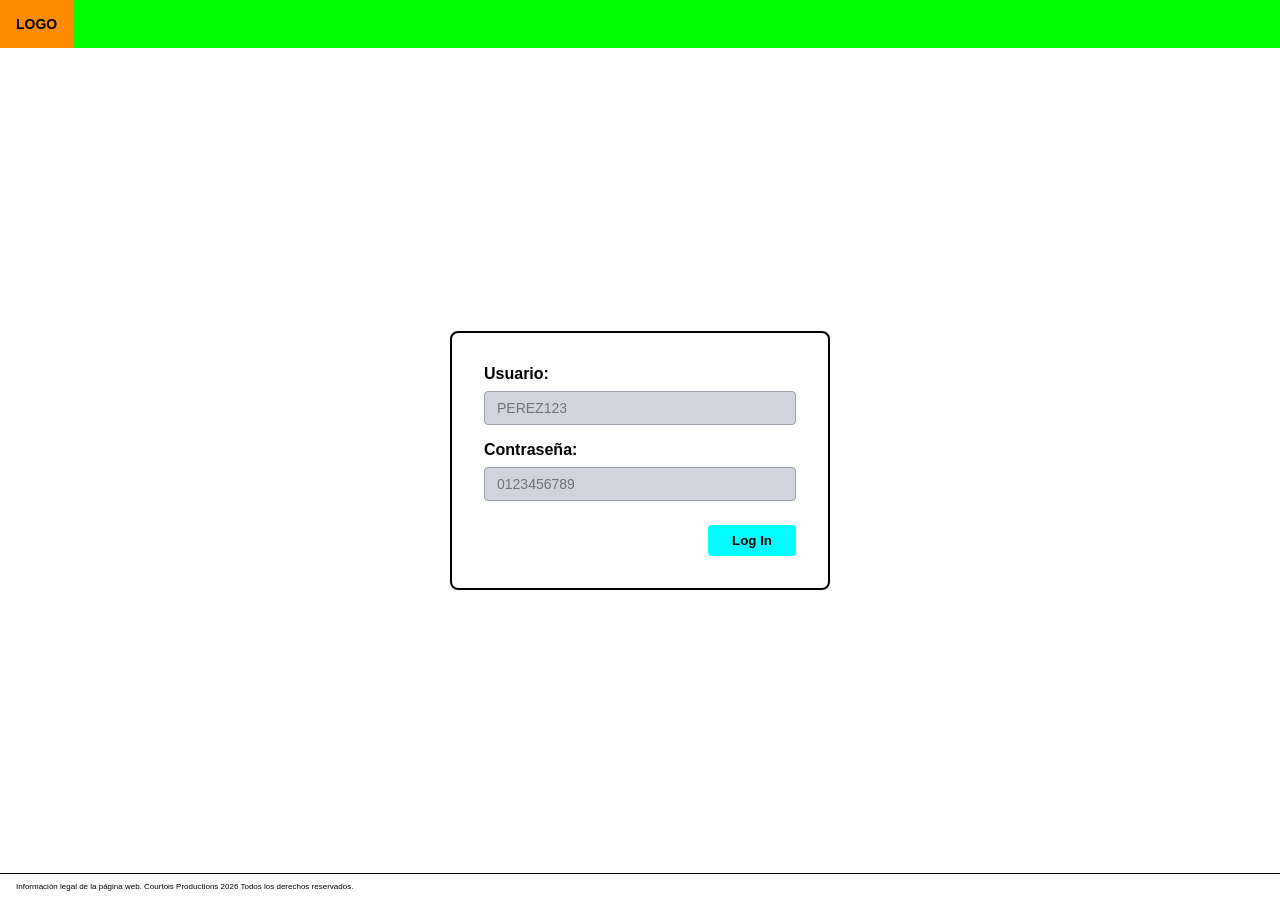
<file: static/index.html>
<!DOCTYPE html>
<html lang="es">
<head>
    <meta charset="UTF-8">
    <meta name="viewport" content="width=device-width, initial-scale=1.0">
    <title>Login - Courtois Productions</title>
    <link rel="stylesheet" href="styles.css">
</head>
<body>
	<script src="script.js"></script>
    <!-- Header -->
    <header class="header">
        <div class="logo-container">
            <span class="logo-text">LOGO</span>
        </div>
    </header>

    <!-- Main Content -->
    <main class="main-content">
        <div class="login-box">
            <form id="loginForm">
                <!-- Usuario -->
                <div class="form-group">
                    <label for="usuario" class="form-label">Usuario:</label>
                    <input 
                        type="text" 
                        id="usuario" 
                        name="usuario"
                        placeholder="PEREZ123"
                        class="form-input"
                    />
                </div>

                <!-- Contraseña -->
                <div class="form-group">
                    <label for="password" class="form-label">Contraseña:</label>
                    <input 
                        type="password" 
                        id="password" 
                        name="password"
                        placeholder="0123456789"
                        class="form-input"
                    />
                </div>

                <!-- Button -->
                <div class="button-container">
                    <button type="submit" class="login-button">Log In</button>
                </div>
            </form>
        </div>
    </main>

    <!-- Footer -->
    <footer class="footer">
        <p class="footer-text">
            Información legal de la página web. Courtois Productions 2026 Todos los derechos reservados.
        </p>
    </footer>

    <script src="script.js"></script>
</body>
</html>
</file>
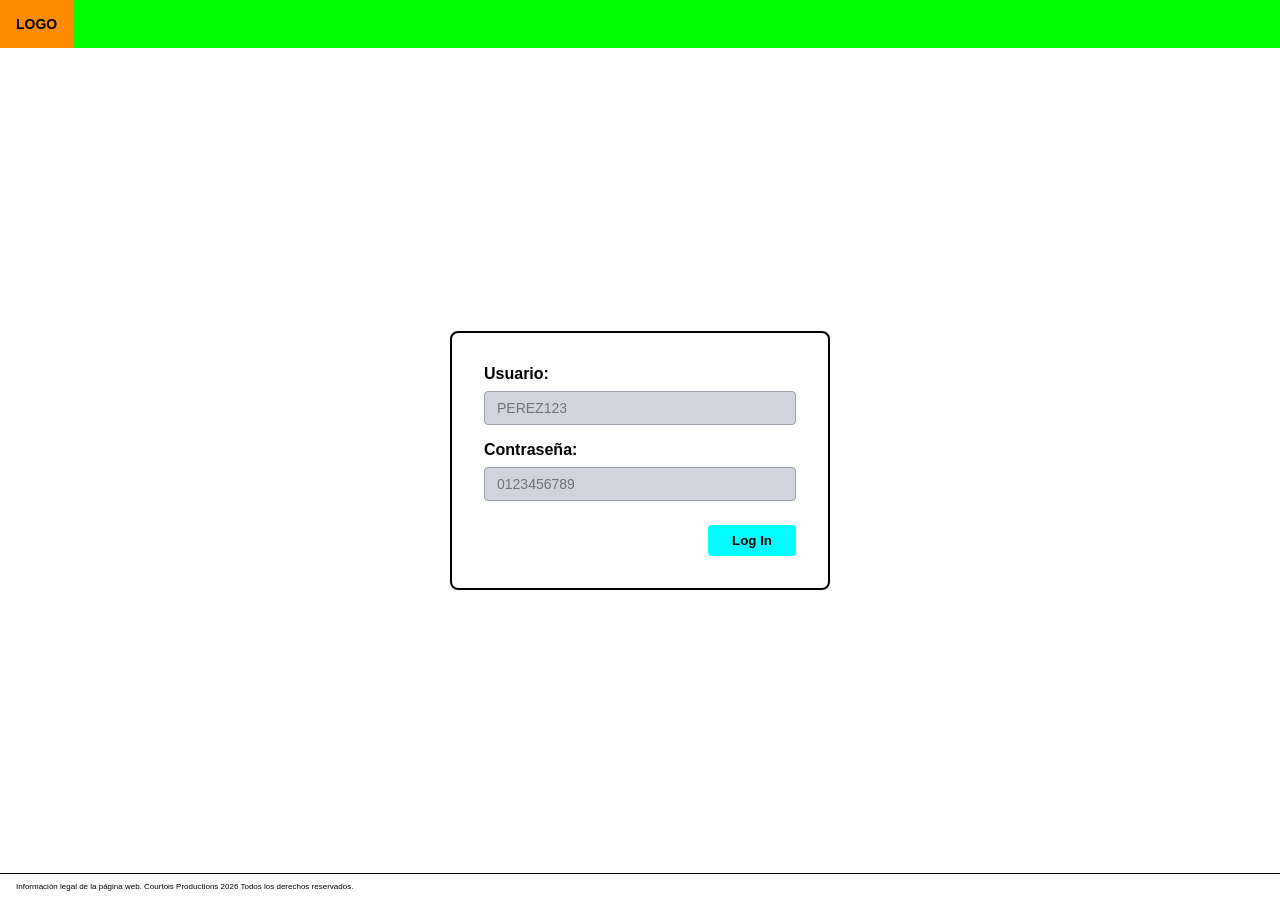
<file: static/panel1/index.html>
<!DOCTYPE html>
<html lang="es">
<head>
    <meta charset="UTF-8">
    <meta name="viewport" content="width=device-width, initial-scale=1.0">
    <title>Panel de Control - Courtois Productions</title>
    <link rel="stylesheet" href="styles.css">
</head>
<body>
    <!-- Header -->
    <header class="header">
        <div class="logo-container">
            <span class="logo-text">SG²</span>
        </div>
    </header>

    <!-- Main Content -->
    <main class="main-content">
        <div class="panel-container">
            <!-- Grid de botones -->
            <div class="button-grid">
                <!-- Fila 1 -->
                <button class="panel-button finanzas" id="btnFinanzas">
                    FINANZAS
                </button>
                <button class="panel-button pedir-orden" id="btnPedirOrden">
                    PEDIR ORDEN
                </button>

                <!-- Fila 2 -->
                <button class="panel-button empleados" id="btnEmpleados">
                    EMPLEADOS
                </button>
                <button class="panel-button platillos" id="btnPlatillos">
                    PLATILLOS
                </button>

                <!-- Fila 3 -->
                <button class="panel-button inventario" id="btnInventario">
                    INVENTARIO
                </button>
                <button class="logout-button" id="btnLogout">
                    LOG OUT
                </button>
            </div>
        </div>
    </main>

    <!-- Footer -->
    <footer class="footer">
        <p class="footer-text">
            Información legal de la página web. Courtois Productions 2026 Todos los derechos reservados.
        </p>
    </footer>

    <script src="script.js"></script>
</body>
</html>
</file>
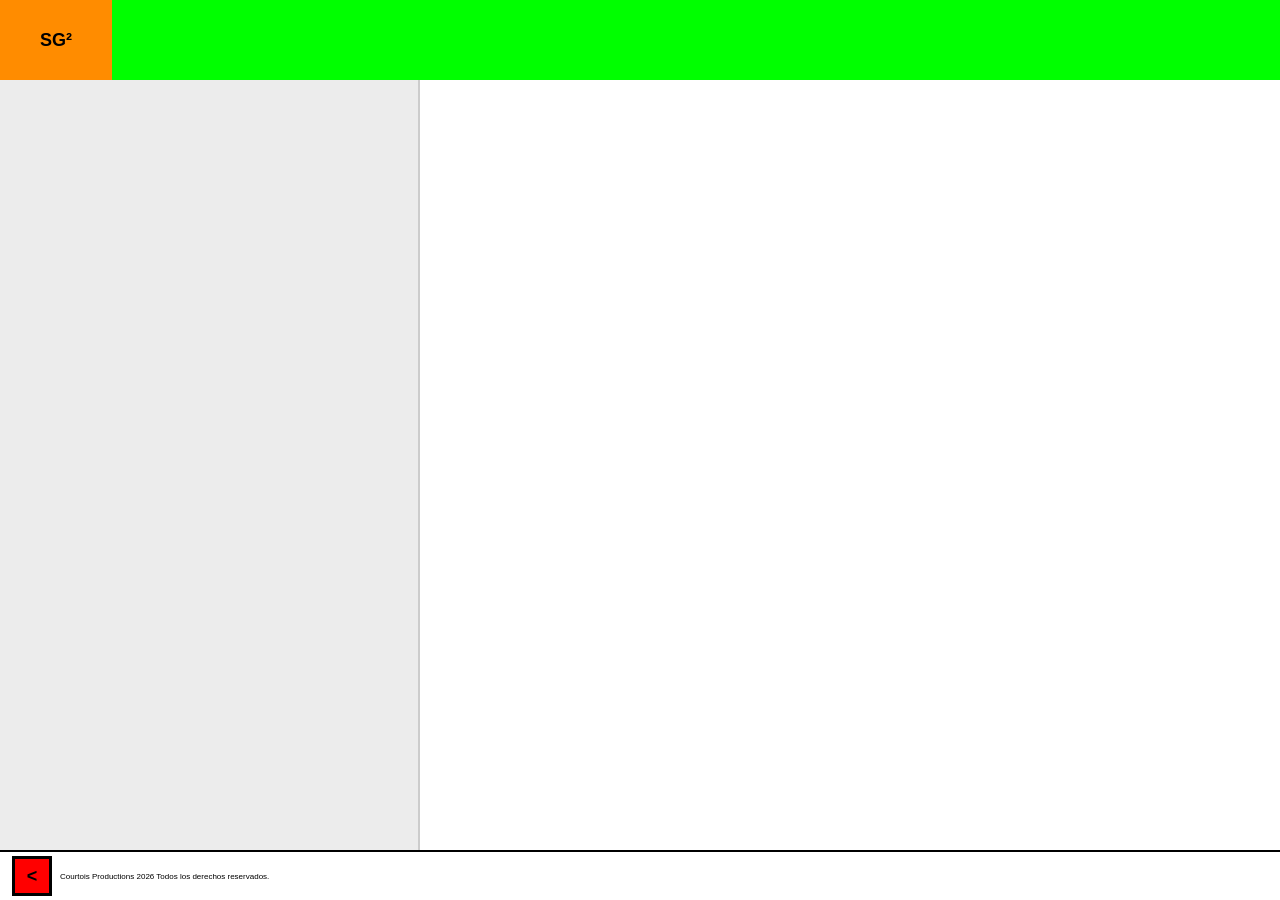
<file: static/panel1/empleado/index.html>
<!DOCTYPE html>
<html lang="es">
<head>
    <meta charset="UTF-8">
    <meta name="viewport" content="width=device-width, initial-scale=1.0">
    <title>Empleados - SG²</title>
    <link rel="stylesheet" href="empleados.css">
</head>
<body>
    <header class="header"><div class="logo">SG²</div></header>
    <main class="main-content">
        <div class="panel-lista" id="panel-lista">
            <div id="empleados-grid" class="empleados-grid"></div>
        </div>
        <div class="panel-info" id="panel-info">
            <div class="info-container">
                <div class="info-header">INFORMACIÓN</div>
                <div class="info-content">
                    <div class="info-field"><span class="info-label">NOMBRE:</span><span class="info-value" id="nombre-value"></span></div>
                    <div class="info-field"><span class="info-label">APELLIDOS:</span><span class="info-value" id="apellidos-value"></span></div>
                    <div class="info-field"><span class="info-label">TELEFONO:</span><span class="info-value" id="telefono-value"></span></div>
                    <div class="info-field"><span class="info-label">SALARIO:</span><span class="info-value" id="salario-value"></span></div>
                </div>
                <div class="info-buttons">
                    <button class="btn btn-cyan" onclick="cerrarInfo()">CERRAR</button>
                    <button class="btn btn-green" id="btn-agregar">AGREGAR</button>
                </div>
            </div>
        </div>
    </main>
    <footer class="footer">
        Courtois Productions 2026 Todos los derechos reservados.
        <button onclick="history.back()" style="position:absolute;bottom:50%;transform:translateY(50%);left:12px;background:#ff0000;border:3px solid black;font-size:18px;font-weight:bold;width:40px;height:40px;cursor:pointer;">&lt;</button>
    </footer>
    <script src="empleados.js"></script>
</body>
</html>
</file>
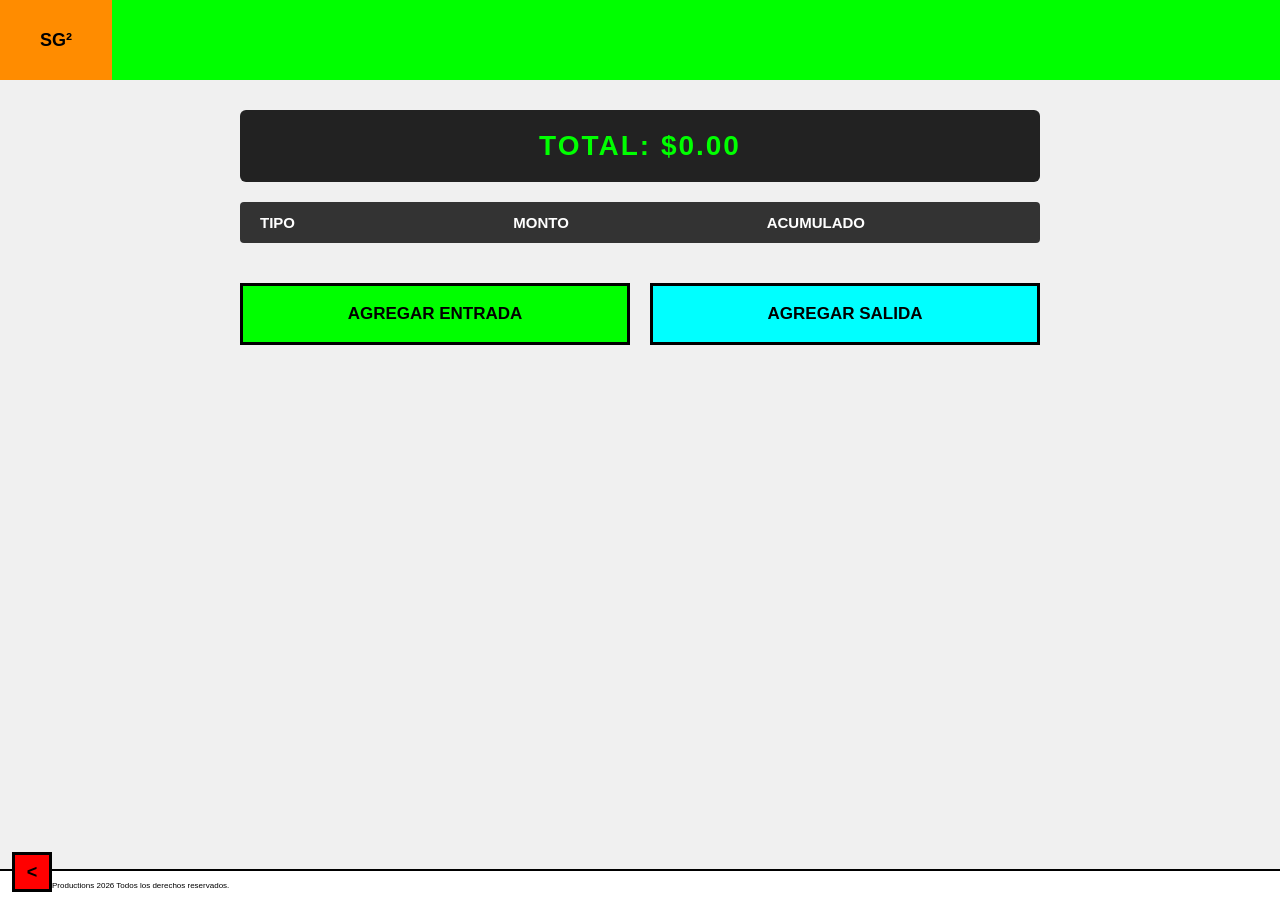
<file: static/panel1/finanzas/index.html>
<!DOCTYPE html>
<html lang="es">
<head>
    <meta charset="UTF-8">
    <meta name="viewport" content="width=device-width, initial-scale=1.0">
    <title>Finanzas - SG²</title>
    <link rel="stylesheet" href="finanzas.css">
</head>
<body>
    <header class="header"><div class="logo">SG²</div></header>
    <main class="main-content">
        <div class="finanzas-container">
            <div class="total-banner">TOTAL: <span id="total-value">$0.00</span></div>
            <div class="registros-header">
                <span>TIPO</span>
                <span>MONTO</span>
                <span>ACUMULADO</span>
            </div>
            <div id="registros-lista" class="registros-lista"></div>
            <div class="action-buttons">
                <button class="btn btn-entrada" id="btn-entrada">AGREGAR ENTRADA</button>
                <button class="btn btn-salida" id="btn-salida">AGREGAR SALIDA</button>
            </div>
        </div>
    </main>
    <footer class="footer">
        Courtois Productions 2026 Todos los derechos reservados.
        <button onclick="history.back()" style="position:absolute;bottom:8px;left:12px;background:#ff0000;border:3px solid black;font-size:18px;font-weight:bold;width:40px;height:40px;cursor:pointer;">&lt;</button>
    </footer>
    <script src="finanzas.js"></script>
</body>
</html>
</file>
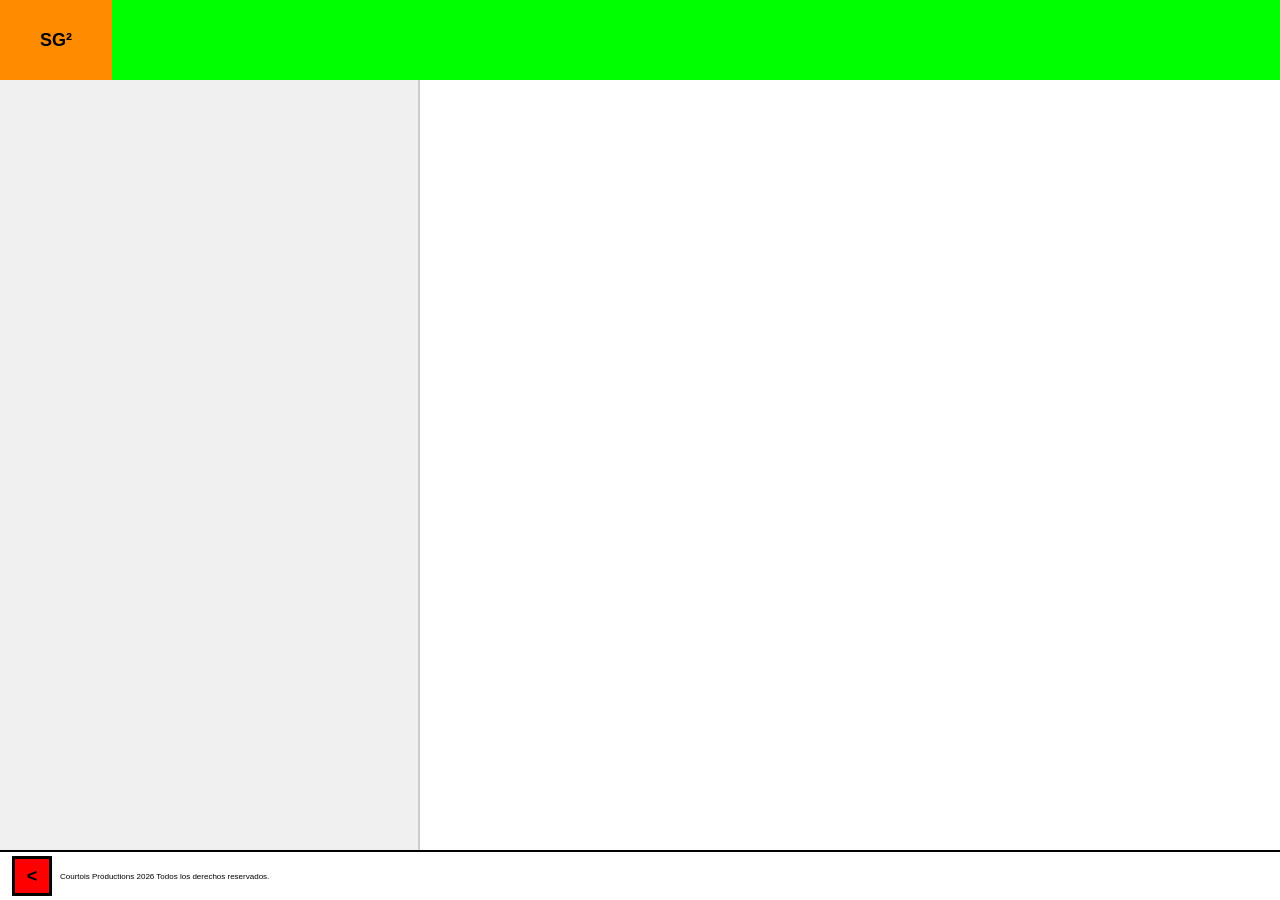
<file: static/panel1/inventario/index.html>
<!DOCTYPE html>
<html lang="es">
<head>
    <meta charset="UTF-8">
    <meta name="viewport" content="width=device-width, initial-scale=1.0">
    <title>Inventario - SG²</title>
    <link rel="stylesheet" href="inventario.css">
</head>
<body>
    <header class="header"><div class="logo">SG²</div></header>
    <main class="main-content">
        <div class="panel-lista">
            <div id="inventario-grid" class="inventario-grid"></div>
        </div>
        <div class="panel-info" id="panel-info">
            <div class="info-container">
                <div class="info-header">INFORMACIÓN</div>
                <div class="info-content">
                    <div class="info-field"><span class="info-label">CÓDIGO:</span><span class="info-value" id="codigo-value"></span></div>
                    <div class="info-field"><span class="info-label">NOMBRE:</span><span class="info-value" id="nombre-value"></span></div>
                    <div class="info-field"><span class="info-label">DESCRIPCIÓN:</span><span class="info-value" id="descripcion-value"></span></div>
                    <div class="info-field"><span class="info-label">CANTIDAD:</span><span class="info-value" id="cantidad-value"></span></div>
                </div>
                <div class="info-buttons">
                    <button class="btn btn-cyan" onclick="cerrarInfo()">CERRAR</button>
                    <button class="btn btn-green" id="btn-agregar">AGREGAR</button>
                </div>
            </div>
        </div>
    </main>
    <footer class="footer">
        Courtois Productions 2026 Todos los derechos reservados.
        <button onclick="history.back()" style="position:absolute;bottom:50%;transform:translateY(50%);left:12px;background:#ff0000;border:3px solid black;font-size:18px;font-weight:bold;width:40px;height:40px;cursor:pointer;">&lt;</button>
    </footer>
    <script src="inventario.js"></script>
</body>
</html>
</file>
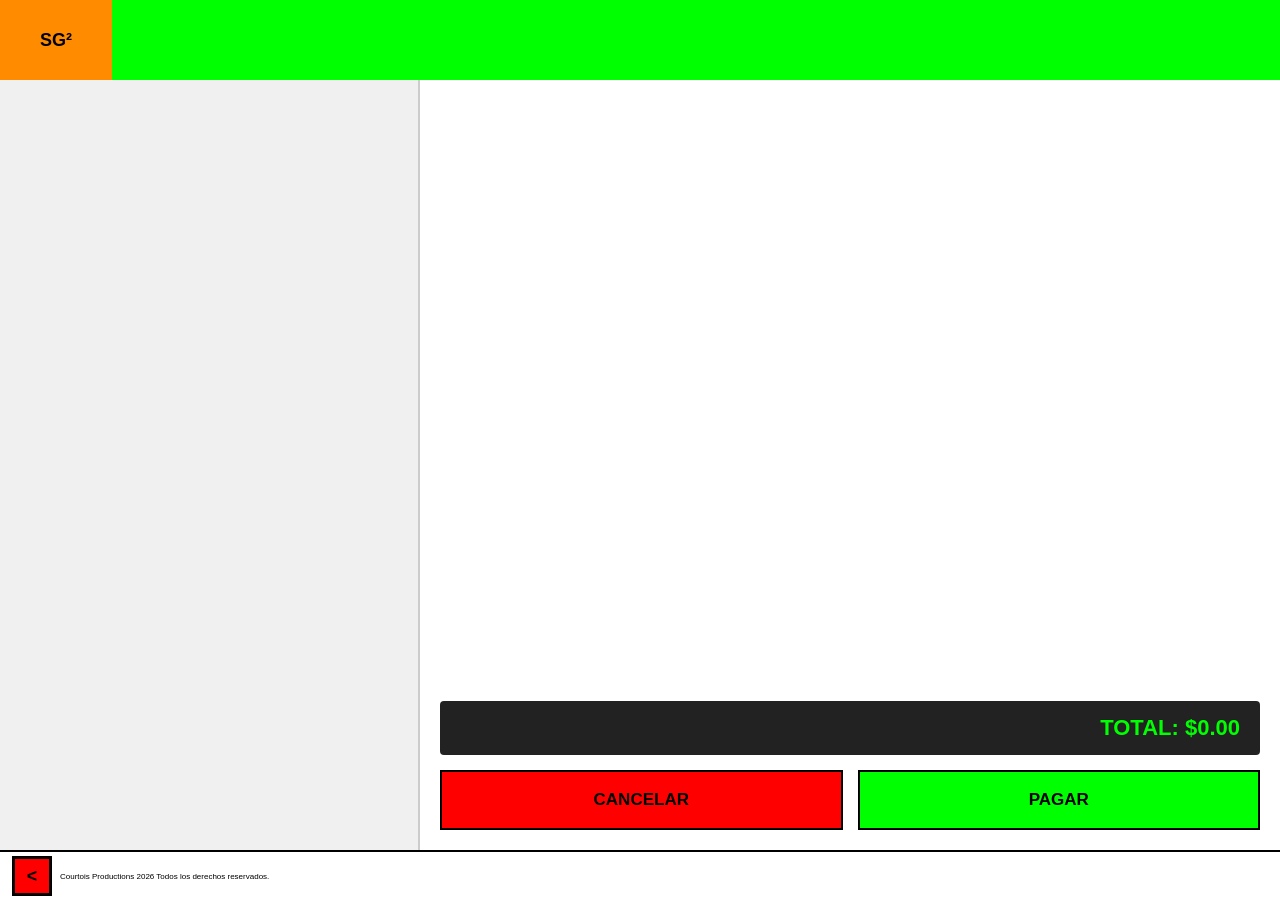
<file: static/panel1/pedirorden/index.html>
<!DOCTYPE html>
<html lang="es">
<head>
    <meta charset="UTF-8">
    <meta name="viewport" content="width=device-width, initial-scale=1.0">
    <title>Pedir Orden - SG²</title>
    <link rel="stylesheet" href="pedir-orden.css">
</head>
<body>
    <header class="header"><div class="logo">SG²</div></header>
    <main class="main-content">
        <div class="left-column">
            <div id="platillos-grid" class="platillos-grid"></div>
        </div>
        <div class="right-column">
            <div id="orden-lista" class="orden-lista"></div>
            <div id="total-display" class="total-display">TOTAL: $0.00</div>
            <div class="action-buttons">
                <button class="btn btn-cancel" id="btn-cancelar">CANCELAR</button>
                <button class="btn btn-pay" id="btn-pagar">PAGAR</button>
            </div>
        </div>
    </main>

    <div id="modal-overlay" class="modal-overlay" style="display:none;">
        <div class="modal">
            <h2 class="modal-title">CONFIRMAR ORDEN</h2>
            <div class="modal-field">
                <label>Nombre del cliente:</label>
                <input type="text" id="input-cliente" placeholder="Nombre">
            </div>
            <div class="modal-field">
                <label>Tipo de orden:</label>
                <select id="input-tipoorden">
                    <option value="local">Local</option>
                    <option value="llevar">Para llevar</option>
                </select>
            </div>
            <div class="modal-field">
                <label>Metodo de pago:</label>
                <select id="input-tipopago">
                    <option value="efectivo">Efectivo</option>
                    <option value="tarjeta">Tarjeta</option>
                </select>
            </div>
            <div class="modal-field">
                <label>Total recibido:</label>
                <input type="number" id="modal-total" placeholder="0.00">
            </div>
            <div class="modal-field">
                <label>Cambio:</label>
                <input type="text" id="input-cambio" readonly value="0.00">
            </div>
            <div class="modal-buttons">
                <button class="btn btn-cancel" id="btn-cerrar-modal">CANCELAR</button>
                <button class="btn btn-pay" id="btn-confirmar-pago">CONFIRMAR</button>
            </div>
        </div>
    </div>

    <footer class="footer">
        Courtois Productions 2026 Todos los derechos reservados.
        <button onclick="history.back()" style="position:absolute;bottom:50%;transform:translateY(50%);left:12px;background:#ff0000;border:3px solid black;font-size:18px;font-weight:bold;width:40px;height:40px;cursor:pointer;">&lt;</button>
    </footer>
    <script src="pedir-orden.js"></script>
</body>
</html>
</file>
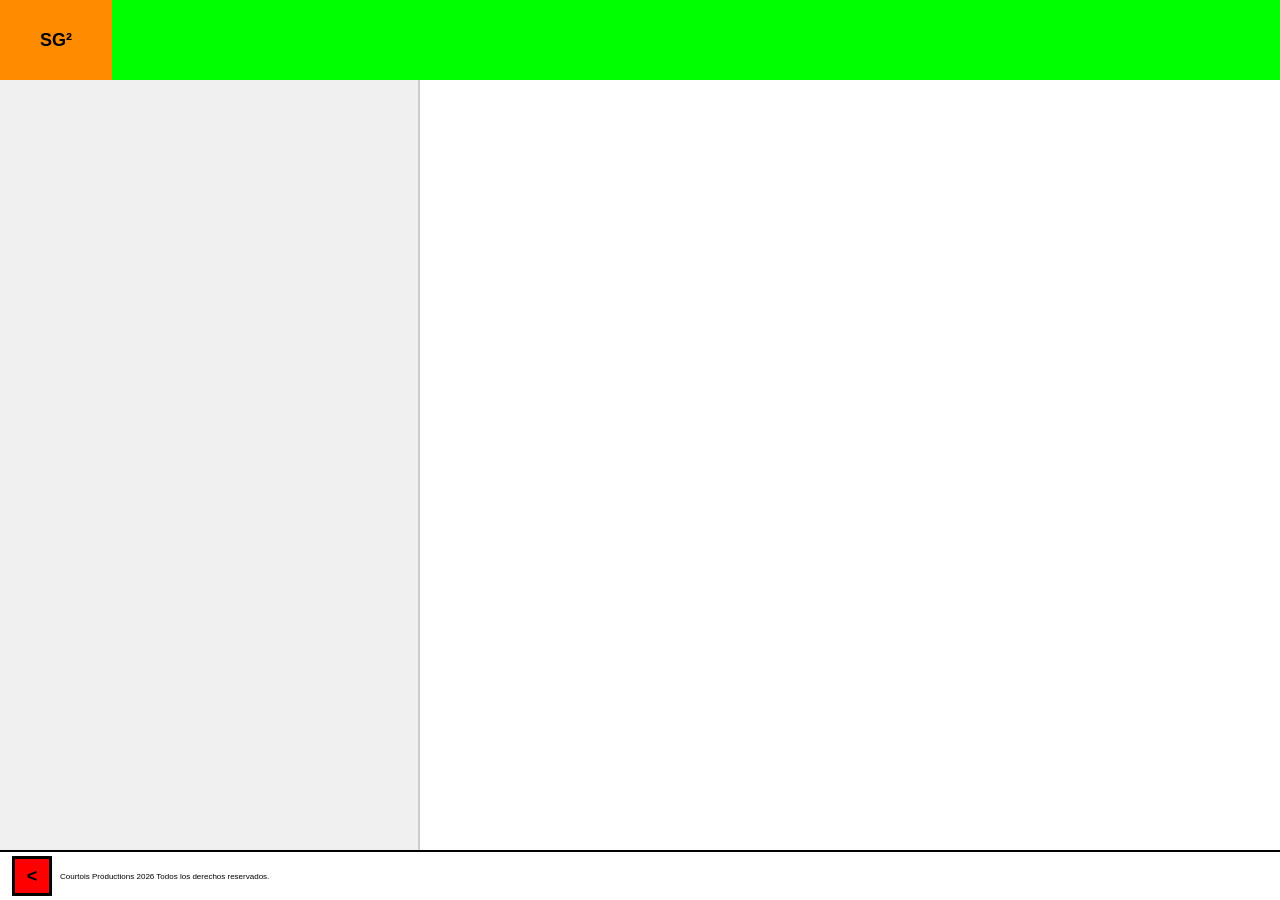
<file: static/panel1/platillo/index.html>
<!DOCTYPE html>
<html lang="es">
<head>
    <meta charset="UTF-8">
    <meta name="viewport" content="width=device-width, initial-scale=1.0">
    <title>Platillos - SG²</title>
    <link rel="stylesheet" href="platillos.css">
</head>
<body>
    <header class="header"><div class="logo">SG²</div></header>
    <main class="main-content">
        <div class="panel-lista">
            <div id="platillos-grid" class="platillos-grid"></div>
        </div>
        <div class="panel-info" id="panel-info">
            <div class="info-container">
                <div class="info-header">INFORMACIÓN</div>
                <div class="info-content">
                    <div class="info-field"><span class="info-label">CÓDIGO:</span><span class="info-value" id="codigo-value"></span></div>
                    <div class="info-field"><span class="info-label">NOMBRE:</span><span class="info-value" id="nombre-value"></span></div>
                    <div class="info-field"><span class="info-label">DESCRIPCIÓN:</span><span class="info-value" id="descripcion-value"></span></div>
                    <div class="info-field"><span class="info-label">PRECIO:</span><span class="info-value" id="precio-value"></span></div>
                </div>
                <div class="info-buttons">
                    <button class="btn btn-cyan" onclick="cerrarInfo()">CERRAR</button>
                    <button class="btn btn-green" id="btn-agregar">AGREGAR</button>
                </div>
            </div>
        </div>
    </main>
    <footer class="footer">
        Courtois Productions 2026 Todos los derechos reservados.
        <button onclick="history.back()" style="position:absolute;bottom:50%;transform:translateY(50%);left:12px;background:#ff0000;border:3px solid black;font-size:18px;font-weight:bold;width:40px;height:40px;cursor:pointer;">&lt;</button>
    </footer>
    <script src="platillos.js"></script>
</body>
</html>
</file>
<file: static/styles.css>
* {
    margin: 0;
    padding: 0;
    box-sizing: border-box;
}

body {
    min-height: 100vh;
    display: flex;
    flex-direction: column;
    background-color: white;
    font-family: -apple-system, BlinkMacSystemFont, 'Segoe UI', 'Roboto', 'Oxygen', 'Ubuntu', 'Cantarell', sans-serif;
}

/* Header */
.header {
    background-color: #00FF00;
    height: 48px;
    display: flex;
    align-items: center;
}

.logo-container {
    background-color: #FF8C00;
    padding: 8px 16px;
    height: 100%;
    display: flex;
    align-items: center;
}

.logo-text {
    color: black;
    font-weight: bold;
    font-size: 14px;
}

/* Main Content */
.main-content {
    flex: 1;
    display: flex;
    align-items: center;
    justify-content: center;
}

.login-box {
    border: 2px solid black;
    border-radius: 8px;
    padding: 32px;
    width: 380px;
    background-color: white;
}

.form-group {
    margin-bottom: 16px;
}

.form-label {
    display: block;
    color: black;
    font-weight: 600;
    margin-bottom: 8px;
}

.form-input {
    width: 100%;
    padding: 8px 12px;
    background-color: #D1D5DB;
    color: black;
    border-radius: 4px;
    border: 1px solid #9CA3AF;
    font-size: 14px;
}

.form-input:focus {
    outline: none;
    border-color: #6B7280;
}

.form-input::placeholder {
    color: #6B7280;
}

.button-container {
    display: flex;
    justify-content: flex-end;
    padding-top: 8px;
}

.login-button {
    background-color: #00FFFF;
    color: black;
    padding: 8px 24px;
    border-radius: 4px;
    font-weight: 600;
    border: none;
    cursor: pointer;
    transition: background-color 0.2s;
}

.login-button:hover {
    background-color: #00DDDD;
}

/* Footer */
.footer {
    border-top: 1px solid black;
    padding: 8px 16px;
}

.footer-text {
    color: black;
    font-size: 8px;
    line-height: 1.2;
}
</file>
<file: static/panel1/styles.css>
* {
    margin: 0;
    padding: 0;
    box-sizing: border-box;
}

body {
    min-height: 100vh;
    display: flex;
    flex-direction: column;
    background-color: white;
    font-family: -apple-system, BlinkMacSystemFont, 'Segoe UI', 'Roboto', 'Oxygen', 'Ubuntu', 'Cantarell', sans-serif;
}

/* Header */
.header {
    background-color: #00FF00;
    height: 48px;
    display: flex;
    align-items: center;
    border-bottom: 2px solid black;
}

.logo-container {
    background-color: #FF8C00;
    padding: 8px 16px;
    height: 100%;
    display: flex;
    align-items: center;
}

.logo-text {
    color: black;
    font-weight: bold;
    font-size: 14px;
}

/* Main Content */
.main-content {
    flex: 1;
    display: flex;
    align-items: center;
    justify-content: center;
    padding: 20px;
}

.panel-container {
    width: 100%;
    max-width: 1500px;
    border: 3px solid black;
    padding: 16px;
    background-color: white;
}

.button-grid {
    display: grid;
    grid-template-columns: 1fr 1fr;
    gap: 16px;
}

/* Botones del panel */
.panel-button {
    height: 120px;
    border: 2px solid black;
    font-weight: bold;
    font-size: 18px;
    cursor: pointer;
    transition: opacity 0.2s, transform 0.1s;
    color: black;
}

.panel-button:hover {
    transform: scale(1.02);
}

.panel-button:active {
    transform: scale(0.9);
}

/* Colores específicos */
.finanzas {
    background-color: #00ff00;
    font-size: 50px;
}

.finanzas:hover {
    background-color: #00BB00;
    transform: scale(1.02);
}

.finanzas:active {
    transform: scale(0.98);
    background-color: #ffffff;
}


.pedir-orden {
    background-color: #FFFF00;
    font-size: 50px;
}

.pedir-orden:hover {
    background-color: #d3d301;
    transform: scale(1.02);
}

.pedir-orden:active {
    transform: scale(0.98);
    background-color: #ffffff;
}


.empleados {
    background-color: #00FFFF;
    font-size: 50px;
}

.empleados:hover {
    background-color: #00c3ff;
    transform: scale(1.02);
}

.empleados:active {
    transform: scale(0.98);
    background-color: #ffffff;
}


.platillos {
    background-color: #FF9900;
    font-size: 50px;
}

.platillos:hover {
    background-color: #cf7c00;
    transform: scale(1.02);
}

.platillos:active {
    transform: scale(0.98);
    background-color: #ffffff;
}


.inventario {
    background-color: #f700ff;
    color: black;
    font-size: 50px;
}

.inventario:hover {
    background-color: #ba00c0;
    transform: scale(1.02);
}

.inventario:active {
    transform: scale(0.98);
    background-color: #ffffff;
}

/* Botón Logout */
.logout-button {
    height: 120px;
    background-color: white;
    border: 2px solid black;
    font-weight: bold;
    font-size: 56px;
    cursor: pointer;
    transition: background-color 0.2s, transform 0.1s;
    line-height: 1.2;
}

.logout-button:hover {
    background-color: #ff8080;
    transform: scale(1.02);
}

.logout-button:active {
    transform: scale(0.98);
    background-color: #ff0000;
}

/* Footer */
.footer {
    border-top: 1px solid black;
    padding: 8px 16px;
}

.footer-text {
    color: black;
    font-size: 8px;
    line-height: 1.2;
}

/* Responsive */
@media (max-width: 600px) {
    .button-grid {
        grid-template-columns: 1fr;
    }
    
    .panel-button,
    .logout-button {
        height: 80px;
    }
}
</file>
<file: static/panel1/empleado/empleados.css>
* { margin:0; padding:0; box-sizing:border-box; }
body { font-family:Arial,sans-serif; display:flex; flex-direction:column; height:100vh; overflow:hidden; background:white; }
.header { background:#00FF00; height:80px; display:flex; align-items:center; flex-shrink:0; }
.logo { background:#FF8C00; padding:20px 40px; height:100%; display:flex; align-items:center; font-weight:bold; font-size:18px; }
.main-content { flex:1; display:flex; overflow:hidden; background:#ffffff; }
.panel-lista { flex:0 0 420px; overflow-y:auto; padding:20px; border-right:2px solid #ccc; background:#ececec; }
.panel-info { flex:1; padding:30px; overflow-y:auto; display:none; background:white;}
.empleados-grid { display:grid; grid-template-columns:repeat(2,1fr); gap:30px; }
.empleado-card { cursor:pointer; text-align:center; }
.empleado-card:hover { opacity:0.8; }
.card-img { width:150px; height:150px; border:2px solid black; background:white; object-fit:cover; display:block; margin:0 auto 10px; }
.nombre-emp { font-size:14px; font-weight:500; background:#c4c4c4;}
.info-container { background:white; border:2px solid black; max-width:1000px; }
.info-header { border:3px solid black; padding:20px; text-align:center; font-size:24px; font-weight:bold; margin:20px; }
.info-content { padding:0 40px; background:#e0e0e0; }
.info-field { padding:15px 0; display:flex; align-items:center; border-bottom:1px solid #999; }
.info-label { font-weight:bold; font-size:16px; min-width:130px; }
.info-value { font-size:16px; }
.info-buttons { padding:20px; display:flex; gap:10px; }
.btn { flex:1; padding:15px; font-size:16px; font-weight:bold; border:2px solid black; cursor:pointer; transition:opacity 0.3s; }
.btn:hover { opacity:0.8; }
.btn-cyan { background:#00FFFF; color:black; }
.btn-green { background:#00FF00; color:black; }
.footer { position:relative; border-top:2px solid black; padding:10px 20px 10px 60px; font-size:8px; background:white; min-height:50px; display:flex; align-items:center; flex-shrink:0; }
</file>
<file: static/panel1/finanzas/finanzas.css>
* { margin:0; padding:0; box-sizing:border-box; }
body { font-family:Arial,sans-serif; display:flex; flex-direction:column; min-height:100vh; background:white; }
.header { background:#00FF00; height:80px; display:flex; align-items:center; }
.logo { background:#FF8C00; padding:20px 40px; height:100%; display:flex; align-items:center; font-weight:bold; font-size:18px; }
.main-content { flex:1; padding:30px; background:#f0f0f0; display:flex; justify-content:center; align-items:flex-start; }
.finanzas-container { width:100%; max-width:800px; display:flex; flex-direction:column; gap:20px; }
.total-banner { background:#222; color:#00FF00; font-size:28px; font-weight:bold; padding:20px 30px; border-radius:6px; text-align:center; letter-spacing:2px; }
.registros-header { display:grid; grid-template-columns:1fr 1fr 1fr; background:#333; color:white; font-weight:bold; font-size:15px; padding:12px 20px; border-radius:4px; }
.registros-lista { display:flex; flex-direction:column; gap:6px; max-height:340px; overflow-y:auto; padding-right:4px; }
.registro-row { display:grid; grid-template-columns:1fr 1fr 1fr; padding:14px 20px; border-radius:4px; font-size:15px; font-weight:500; }
.registro-row.entrada { background:#d4f5d4; border-left:5px solid #00BB00; }
.registro-row.salida { background:#fde0e0; border-left:5px solid #FF0000; }
.reg-tipo { font-weight:bold; }
.action-buttons { display:flex; gap:20px; }
.btn { flex:1; padding:18px; font-size:17px; font-weight:bold; border:3px solid black; cursor:pointer; transition:opacity 0.3s; }
.btn:hover { opacity:0.8; }
.btn-entrada { background:#00FF00; color:black; }
.btn-salida { background:#00FFFF; color:black; }
.footer { position:relative; border-top:2px solid black; padding:10px 20px; font-size:8px; background:white; }
</file>
<file: static/panel1/inventario/inventario.css>
* { margin:0; padding:0; box-sizing:border-box; }
body { font-family:Arial,sans-serif; display:flex; flex-direction:column; height:100vh; overflow:hidden; background:white; }
.header { background:#00FF00; height:80px; display:flex; align-items:center; flex-shrink:0; }
.logo { background:#FF8C00; padding:20px 40px; height:100%; display:flex; align-items:center; font-weight:bold; font-size:18px; }
.main-content { flex:1; display:flex; overflow:hidden; background:#ffffff; }
.panel-lista { flex:0 0 420px; overflow-y:auto; padding:20px; border-right:2px solid #ccc;  background:#f0f0f0;}
.panel-info { flex:1; padding:30px; overflow-y:auto; display:none;  background:#ffffff;}
.inventario-grid { display:grid; grid-template-columns:repeat(2,1fr); gap:30px; }
.inventario-card { cursor:pointer; text-align:center; }
.inventario-card:hover { opacity:0.8; }
.card-img { width:150px; height:150px; border:2px solid black; background:white; object-fit:cover; display:block; margin:0 auto 10px; }
.nombre-item { font-size:14px; font-weight:500; background:#c4c4c4;}
.info-container { background:white; border:2px solid black; max-width:1000px; }
.info-header { border:3px solid black; padding:20px; text-align:center; font-size:24px; font-weight:bold; margin:20px; }
.info-content { padding:0 40px; background:#e0e0e0; }
.info-field { padding:15px 0; display:flex; align-items:center; border-bottom:1px solid #999; }
.info-label { font-weight:bold; font-size:16px; min-width:140px; }
.info-value { font-size:16px; }
.info-buttons { padding:20px; display:flex; gap:10px; }
.btn { flex:1; padding:15px; font-size:16px; font-weight:bold; border:2px solid black; cursor:pointer; transition:opacity 0.3s; }
.btn:hover { opacity:0.8; }
.btn-cyan { background:#00FFFF; color:black; }
.btn-green { background:#00FF00; color:black; }
.footer { position:relative; border-top:2px solid black; padding:10px 20px 10px 60px; font-size:8px; background:white; min-height:50px; display:flex; align-items:center; flex-shrink:0; }
</file>
<file: static/panel1/pedirorden/pedir-orden.css>
* { margin:0; padding:0; box-sizing:border-box; }
body { font-family:Arial,sans-serif; display:flex; flex-direction:column; height:100vh; background:white; overflow:hidden; }
.header { background:#00FF00; height:80px; display:flex; align-items:center; flex-shrink:0; }
.logo { background:#FF8C00; padding:20px 40px; height:100%; display:flex; align-items:center; font-weight:bold; font-size:18px; }
.main-content { flex:1; display:flex; background:#f0f0f0; overflow:hidden; }
.left-column { flex:0 0 420px; padding:20px; overflow-y:auto; border-right:2px solid #ccc; height:100%; }
.platillos-grid { display:grid; grid-template-columns:repeat(2,1fr); gap:20px; }
.platillo-card { cursor:pointer; text-align:center; }
.platillo-card:hover { opacity:0.8; }
.card-img { width:140px; height:140px; border:2px solid black; background:white; object-fit:cover; display:block; margin:0 auto 8px; }
.nombre-pla { font-size:13px; font-weight:500; background:#c4c4c4;}
.right-column { flex:1; padding:20px; display:flex; flex-direction:column; gap:15px; overflow:hidden; background:white;}
.orden-lista { flex:1; overflow-y:auto; display:flex; flex-direction:column; gap:8px; }
.orden-item { display:flex; align-items:center; gap:8px; background:white; padding:10px; border:2px solid black; border-radius:4px; }
.item-nombre { flex:1; font-weight:bold; font-size:14px; }
.item-total { background:#00FFFF; border:2px solid black; padding:8px 14px; font-weight:bold; min-width:80px; text-align:center; }
.item-btn { width:40px; height:40px; font-size:20px; font-weight:bold; border:2px solid black; cursor:pointer; display:flex; align-items:center; justify-content:center; }
.item-btn-mas { background:#00FF00; }
.item-cantidad { background:white; border:2px solid black; padding:8px 12px; min-width:50px; text-align:center; font-weight:bold; }
.item-btn-menos, .item-btn-eliminar { background:#FF0000; color:black; }
.total-display { background:#222; color:#00FF00; font-size:22px; font-weight:bold; padding:14px 20px; text-align:right; border-radius:4px; flex-shrink:0; }
.action-buttons { display:flex; gap:15px; flex-shrink:0; }
.btn { flex:1; padding:18px; font-size:17px; font-weight:bold; border:2px solid black; cursor:pointer; transition:opacity 0.3s; }
.btn:hover { opacity:0.8; }
.btn-cancel { background:#FF0000; color:black; }
.btn-pay { background:#00FF00; color:black; }
.modal-overlay { position:fixed; inset:0; background:rgba(0,0,0,0.6); display:flex; align-items:center; justify-content:center; z-index:1000; }
.modal { background:white; border:3px solid black; padding:30px; width:100%; max-width:480px; display:flex; flex-direction:column; gap:14px; }
.modal-title { font-size:22px; font-weight:bold; text-align:center; border-bottom:2px solid black; padding-bottom:12px; }
.modal-field { display:flex; flex-direction:column; gap:4px; }
.modal-field label { font-weight:bold; font-size:14px; }
.modal-field input, .modal-field select { padding:10px; border:2px solid black; font-size:15px; }
.modal-field input[readonly] { background:#eee; }
.modal-buttons { display:flex; gap:15px; margin-top:10px; }
.footer { position:relative; border-top:2px solid black; padding:10px 20px 10px 60px; font-size:8px; background:white; min-height:50px; display:flex; align-items:center; flex-shrink:0; }
</file>
<file: static/panel1/platillo/platillos.css>
* { margin:0; padding:0; box-sizing:border-box; }
body { font-family:Arial,sans-serif; display:flex; flex-direction:column; height:100vh; overflow:hidden; background:white; }
.header { background:#00FF00; height:80px; display:flex; align-items:center; flex-shrink:0; }
.logo { background:#FF8C00; padding:20px 40px; height:100%; display:flex; align-items:center; font-weight:bold; font-size:18px; }
.main-content { flex:1; display:flex; overflow:hidden; background:#ffffff; }
.panel-lista { flex:0 0 420px; overflow-y:auto; padding:20px; border-right:2px solid #ccc;  background:#f0f0f0;}
.panel-info { flex:1; padding:30px; overflow-y:auto; display:none; background:#ffffff;}
.platillos-grid { display:grid; grid-template-columns:repeat(2,1fr); gap:30px; }
.platillo-card { cursor:pointer; text-align:center; }
.platillo-card:hover { opacity:0.8; }
.card-img { width:150px; height:150px; border:2px solid black; background:white; object-fit:cover; display:block; margin:0 auto 10px; }
.nombre-pla { font-size:14px; font-weight:500; background:#c4c4c4;}
.info-container { background:white; border:2px solid black; max-width:1000px; }
.info-header { border:3px solid black; padding:20px; text-align:center; font-size:24px; font-weight:bold; margin:20px; }
.info-content { padding:0 40px; background:#e0e0e0; }
.info-field { padding:15px 0; display:flex; align-items:center; border-bottom:1px solid #999; }
.info-label { font-weight:bold; font-size:16px; min-width:140px; }
.info-value { font-size:16px; }
.info-buttons { padding:20px; display:flex; gap:10px; }
.btn { flex:1; padding:15px; font-size:16px; font-weight:bold; border:2px solid black; cursor:pointer; transition:opacity 0.3s; }
.btn:hover { opacity:0.8; }
.btn-cyan { background:#00FFFF; color:black; }
.btn-green { background:#00FF00; color:black; }
.footer { position:relative; border-top:2px solid black; padding:10px 20px 10px 60px; font-size:8px; background:white; min-height:50px; display:flex; align-items:center; flex-shrink:0; }
</file>
